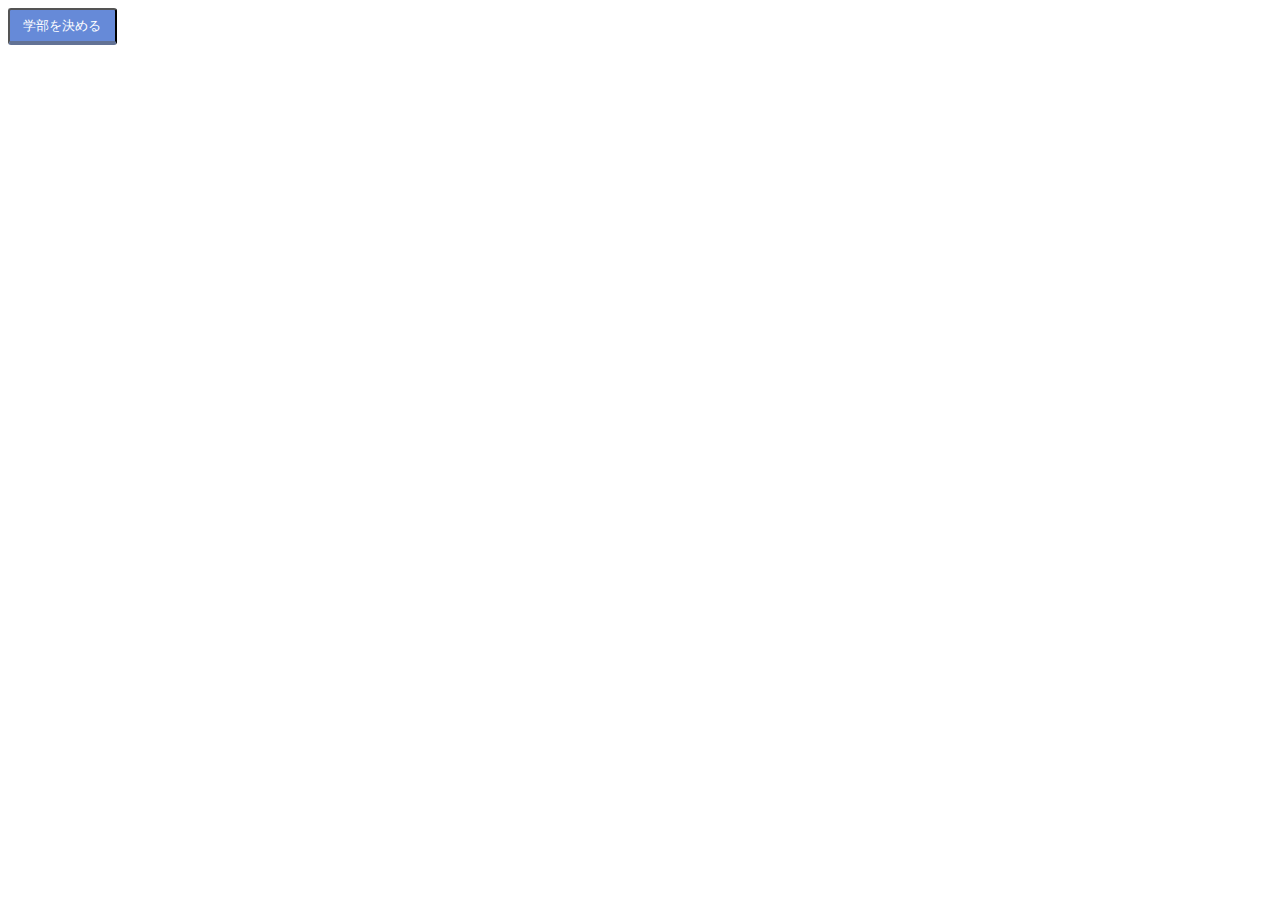
<file: 学部みくじ.html>
<!DOCTYPE html>
<html lang="en">
<head>
  <meta charset="UTF-8">
  <meta name="viewport" content="width=device-width, initial-scale=1.0">
  <link rel="stylesheet" href="学部みくじ.css">
  <title>Document</title>
</head>
<body>
  <input id="omikuji_btn" type="button" value="学部を決める" class="btn-square-shadow">
  <script>
  document.getElementById( "omikuji_btn" ).onclick = function(){
    var rnd = Math.floor( Math.random() * 10 );
    var gakubu;
    alert(rnd);
    if(rnd>4){
      gakubu="農学部";
    }else{
      gakubu="工学部";
    }
    alert(gakubu);
  }
  </script>

</body>
</html>
</file>
<file: 学部みくじ.css>
.btn-square-shadow {
  display: inline-block;
  padding: 0.5em 1em;
  text-decoration: none;
  text-align:center;
  background: #668ad8;/*ボタン色*/
  color: #FFF;
  border-bottom: solid 4px #627295;
  border-radius: 3px;
}
.btn-square-shadow:active {
  /*ボタンを押したとき*/
  -webkit-transform: translateY(4px);
  transform: translateY(4px);/*下に動く*/
  box-shadow: 0px 0px 1px rgba(0, 0, 0, 0.2);/*影を小さく*/
  border-bottom: none;
}

div{
  text-align:center;
  margin:60px;
}
</file>
